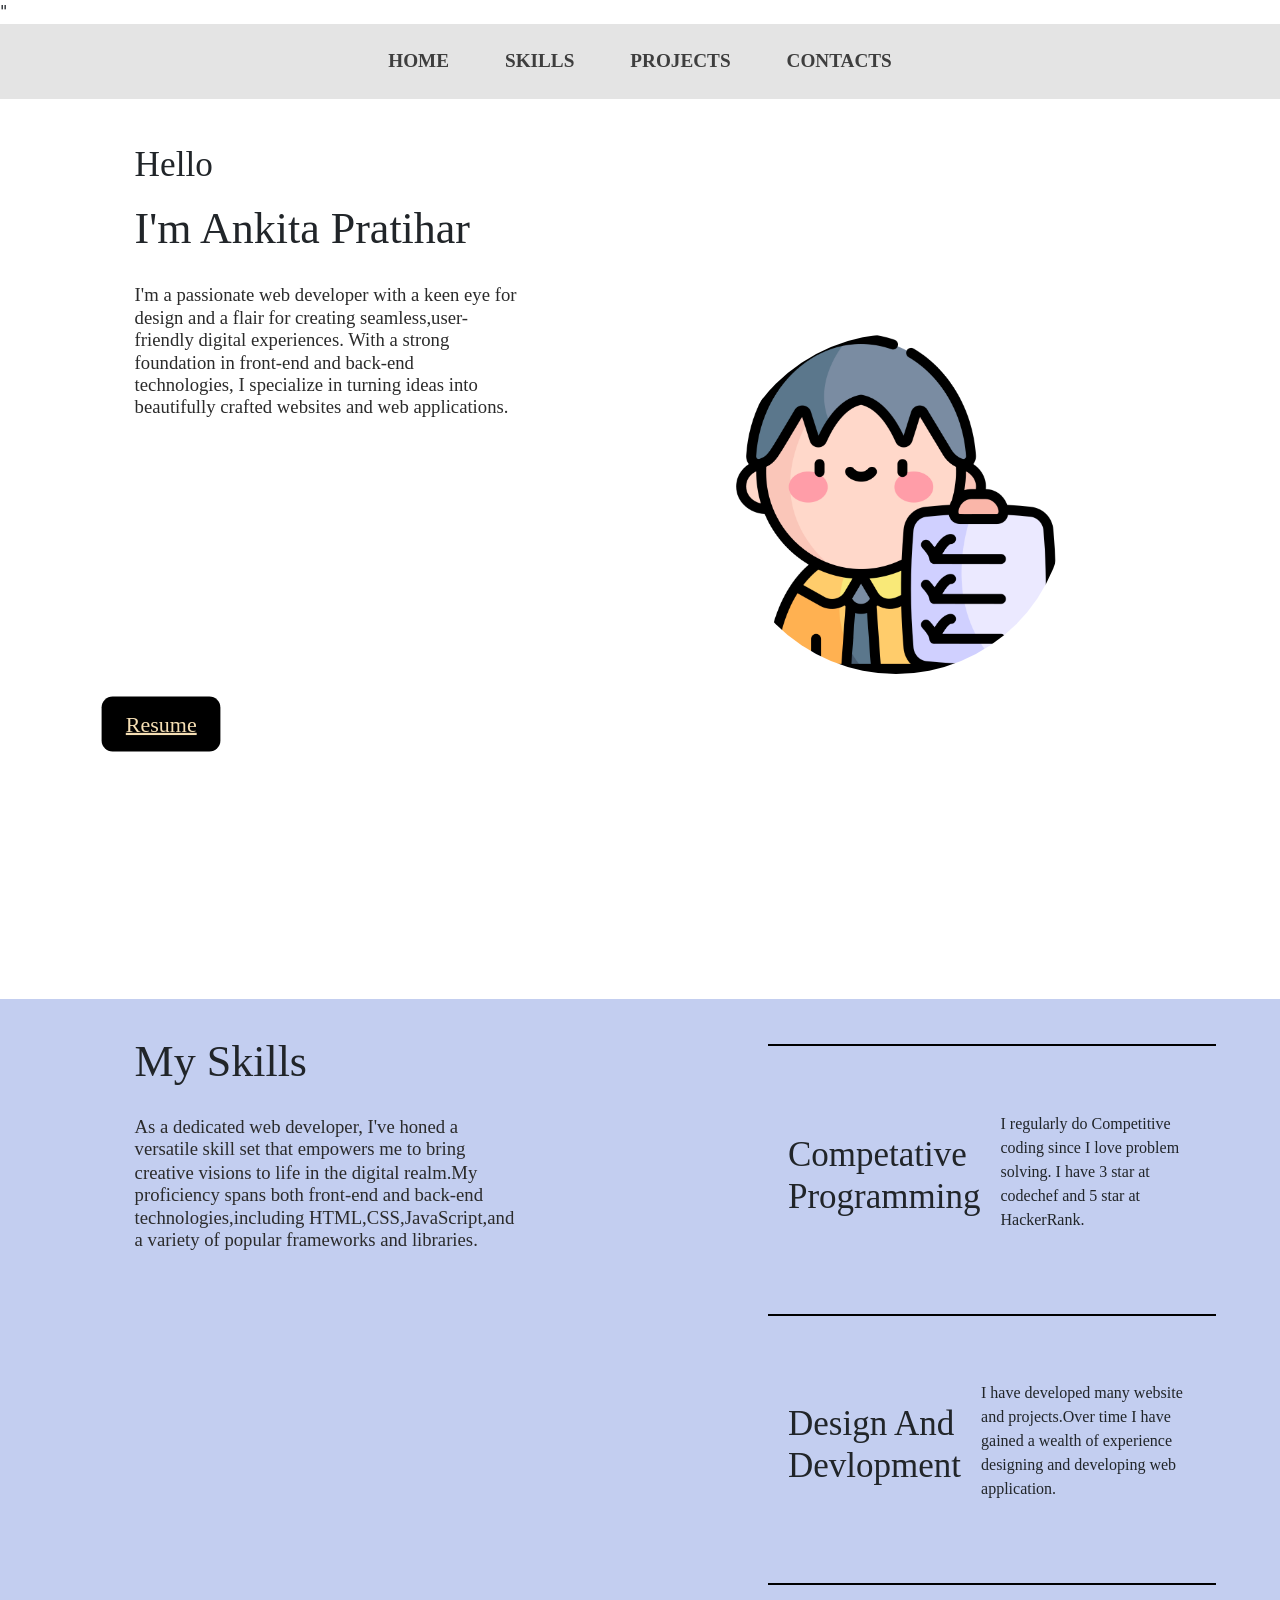
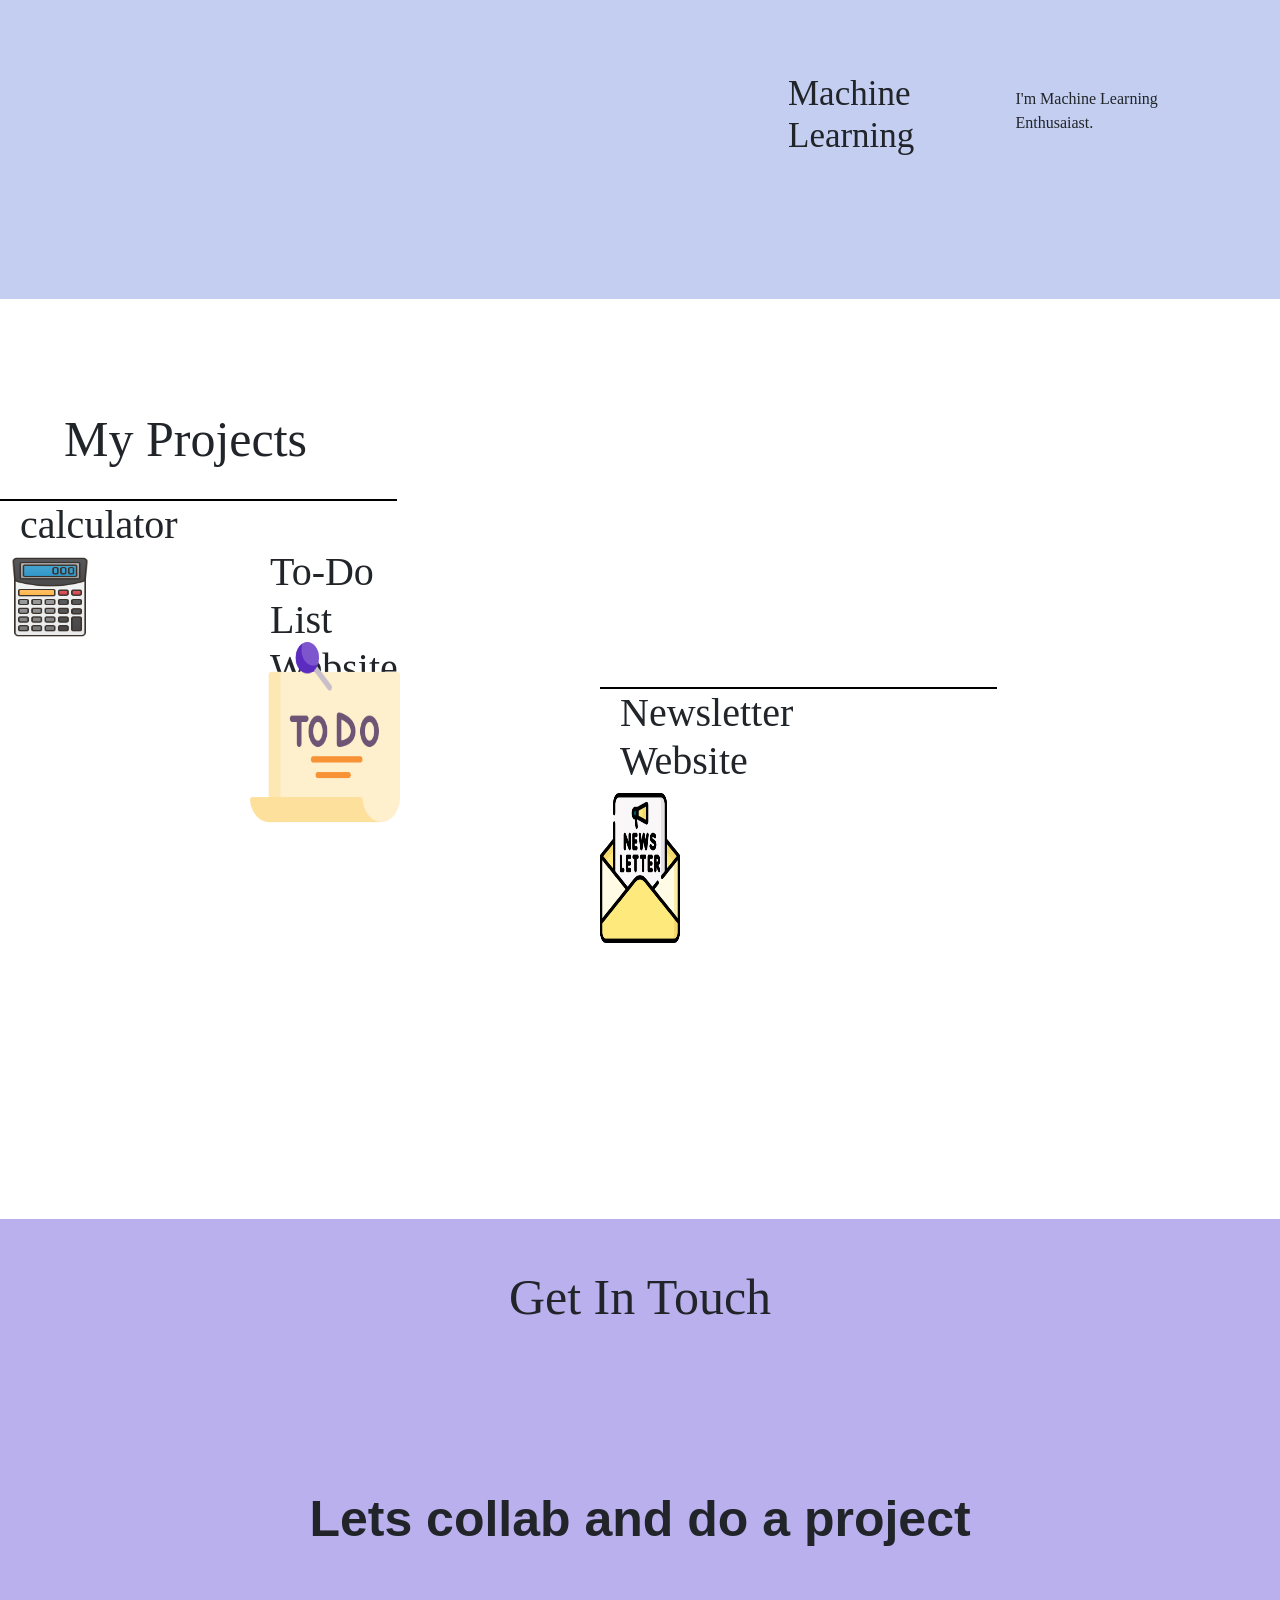
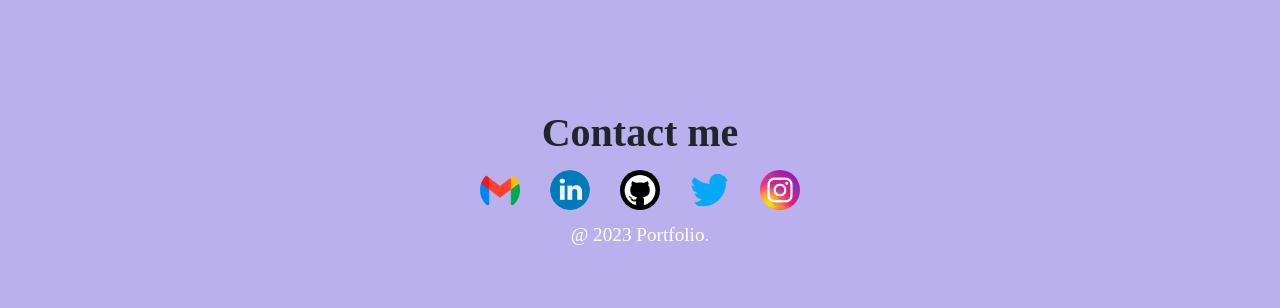
<file: index.html>
<!DOCTYPE html>
<html lang="en">
    <head>
        <meta charset="UTF-8"/>
        <meta http-equiv="X-UA-Compatible" content="IE=edge"/>
        <meta name="viewport" content="width=device-width,initial-scale=1.0"/>
        <title>Portfolio</title>
        <link rel="stylesheet" href="Portfolio/index.css"/>
        <link href="https://cdn.jsdelivr.net/npm/bootstrap@5.3.2/dist/css/bootstrap.min.css" rel="stylesheet" integrity="sha384-T3c6CoIi6uLrA9TneNEoa7RxnatzjcDSCmG1MXxSR1GAsXEV/Dwwykc2MPK8M2HN" crossorigin="anonymous">"
    </head>
    <body>
        <header class="header_section">
            <div class="container">
                <nav class="navbar navbar-expand-lg custom_nav-container">
                    <div class="collapse navbar-collapse" id="navbarSupportedContent">
                        <ul class="navbar-nav mx-auto">
                            <li class="nav-item active"><a class="nav-link"
                                href="index.html">Home</a>                               
                            </li>
                            <li class="nav-item">
                                <a class="nav-link" href="#page1">Skills</a>
                            </li>
                            <li class="nav-item">
                                <a class="nav-link" href="#page2">Projects</a>
                            </li>
                            <div class="nav-item">
                                <a class="nav-link" href="#page3"> Contacts</a>
                            </div>
                        </ul>
                    </div>
                </nav>
            </div>
        </header>

        <div id="main">
            <div id="page">
                <img src="Portfolio/portfolio.png" style="padding: 150px;border-radius: 50%;" alt=""/>
            <div id="text">
                <h2>Hello</h2>
                <h1>I'm Ankita Pratihar</h1>
                <h4>
                    I'm a passionate web developer with a keen eye for design
                     and a 
                     flair for creating seamless,user-friendly digital 
                     experiences. With 
                     a strong foundation in front-end and back-end 
                     technologies, I 
                     specialize in turning ideas into beautifully crafted 
                     websites and 
                     web applications.
                </h4>
                <div id="buttons">
                    <button id="b2">
                        <a href="resume link">Resume</a>
                    </button>
                </div>
            </div>        
            </div>


            <!--------------------------------------- -->

            <div id="page1">
                <div id="right">
                    <div id="text">
                        <h1>My Skills</h1>
                        <h4>
                            As a dedicated web developer, I've honed a versatile 
                            skill set that empowers me to bring creative visions to life in 
                            the digital realm.My proficiency spans both front-end and back-end
                            technologies,including HTML,CSS,JavaScript,and a variety of
                            popular frameworks and libraries.
                        </h4>
                    </div>
                </div>
                <div id="left">
                    <div class="box">
                        <h1>Competative Programming</h1>
                        <p>
                            I regularly do Competitive coding since I love problem solving.
                            I have 3 star at codechef and 5 star at HackerRank.
                        </p>
                    </div>
                    <div class="box">
                        <h1>Design And Devlopment</h1>
                        <p>
                            I have developed many website and projects.Over time I have
                            gained a wealth of experience designing and developing web
                            application.
                        </p>
                    </div>
                    <div class="box">
                        <h1>Machine Learning</h1>
                        <p>I'm Machine Learning Enthusaiast.</p>
                    </div>
                </div>
            </div>



            <div id="page2">
                <div id="text4">
                    <h1>My Projects</h1>
                </div>

                <div id="Project">
                    <div class="projects p1">
                        <div id="text3">
                            <h1>calculator</h1>
                        </div>
                        <div id="image">
                            <a href="D:\Bharat Intern Project\Portfolio">
                                <img src="Portfolio/calculator.png"alt="Description of the project" />
                            </a>
                        </div>
                    </div>
                    <div class="project p2">
                        <div id="text3">
                            <h1>To-Do List Website</h1>
                        </div>
                        <div id="image">
                            <a href="D:\Bharat Intern Project\Portfolio">
                                <img src="Portfolio/todo-icon.png" width="150px" height="200px" 
                                alt="Description of the project" />             
                            </a>
                        </div>
                    </div>
                    <div class="projects p3">
                        <div id="text3">
                            <h1>Newsletter Website</h1>
                        </div>
                        <div id="image">
                            <a href="D:\Bharat Intern Project\Portfolio">
                                <img src="Portfolio/newsletter.png" width="80px" height="150px"
                                alt="Description of the project" />
                            </a>
                        </div>
                    </div>
                </div>
            </div>



            <section class="end">
                <div id="page3" class="contact-me">
                    <br /><br />
                    <h2>Get In Touch</h2>
                    <br />

                    <h2 class="collab">Lets collab and do a project</h2>
                    <br />

                    <p>Contact me</p>
                    <br />

                    <a class="btn" href="">
                        <img src="Portfolio/gmail.png" width="40px" height="40px" />
                    </a>


                    <a class="btn" href="">
                        <img src="Portfolio/linkedin.png" width="40px" height="40px" />
                    </a>

                    <a class="btn" href="">
                        <img src="Portfolio/github.png" width="40px" height="40px" />
                    </a>

                    <a class="btn" href="">
                        <img src="Portfolio/twitter.png" width="40px" height="40px" />
                    </a>

                    <a class="btn" href="">
                        <img src="Portfolio/instagram.png" width="40px" height="40px" />
                    </a>
                </div>
                
                <div class="bottom-container">
                    <div style="width:50%; margin-left: auto; margin-right: auto">
                        <br>
                        <p class="copyright">@ 2023 Portfolio.</p>
                    </div>
                </div>
            </section>
        </div>
    </body>
</html>
</file>
<file: Portfolio/index.css>
*{
    margin:0%;
    padding: 0%;
    box-sizing: border-box;
    font-family: montserrat;
}
html,body{
    height: 100%;
    width:100%;
}
#main{
    position: relative;
    overflow: hidden;
}
#page{
    position: relative;
    height: 100vh;
    width: 100vw;
    background-color: #fff;
}
#page>img{
    position: absolute;
    right: 5%;
    top: 45%;
    transform: translateY(-50%);
    width: 50%;
    
}
#page>#nav{
    display: flex;
    align-items: center;
    justify-content: space-between;
    padding: 0px 30px;
    position: absolute;
    z-index: 9;
    height: 10%;
    width: 100%;
}
#center-nav{
    display: flex;
    gap: 20px;
    text-align: center;
}
#center-nav>a{
    text-decoration: none;
    color: #000;
    font-weight: 500;
    font-size: 18px;
    text-align: center;
}
#nav>input{
    padding: 10px 5px;
    border-radius: 10px;
    border: 1px solid #dadada;
    text-transform: uppercase;
}
#text{
    padding: 30px 50px;
    position: relative;
    top: 5%;
    left: 8%;
    height: 75%;
    width: 35%;
    scale: 1.1;
}
#text>h1{
    font-size: 40px;
    line-height: 1;
    margin-top: 20px;
}
#text>h4{
    margin-top: 30px;
    color: #2b2b2b;
    font-size: 17px;
    font-weight: 500;
}

#buttons{
    position: absolute;
    left: 0%;
    bottom: 1%;
    height: 20%;
    width: 100%;
}
#buttons>button{
    padding: 10px 22px;
    border-radius: 10px;
    border: none;
    font-weight: 500;
}
#buttons>button>a{
    font-size: 20px;
    color: wheat;
}
#buttons>#b2{
    margin-left: 20px;

    background-color: black;
}

#page1{
    position: relative;
    height: 100vh;
    width: 100vw;
    background-color: #c3cef0;

}
#page1>#left{
    position: absolute;
    right: 5%;
    height: 90%;
    top: 50%;
    transform: translateY(-50%);
    width: 35%;

}
#left>.box{
    display: flex;
    align-items: center;
    justify-content: space-between;
    padding: 0px 20px;
    height: 33.3%;
    width: 100%;
    border-top: 2px solid #000;
}
#left>.box>h4{
    font-size: 30px;
}

#left>.box>h1{
    font-size: 35px;
}
#left>.box>p{
    margin-left: 20px;
}

#text1{
    margin: 50px 50px;
    height: 30%;
    width: 50%;
    position: absolute;
    z-index: 9;
}
#text1>h1{
    font-size: 60px;
    margin-top: 20px;
}
#text1>h4{
    font-size: 30px;
    color: black;
    font-weight: 500;
    width: 70%;
    margin-top: 50px;
}
#text1>h5{
    color: #8873EF;
    transform: rotate(-20deg);
    position: absolute;
    left: -2%;
}

#page2{
    position: relative;
    height: 100vh;
    width: 100vw;
    background-color: #fff;
}
#project{
    display: flex;
    align-items: center;
    justify-content: space-between;
    height: 50%;
    width: 90%;
    position: absolute;
    left: 50%;
    transform: translateX(-50%);
    bottom:5%;
}
.projects{
    border-top: 2px solid #000;
    height: 100%;
    width: 31%;
}
#text3{
    display: flex;
    align-items: center;
    justify-content: space-between;
    padding: 0px 20px ;
    height: 30%;
    width: 50%;
}

#image{
    height: 50%;
    width: 100%;
}
#image>img{
    height: 100%;
    width: 100%;
    object-fit: cover;
}
.p1 img{
    height: 80px;
    width: 100px;
}
.p2{
    position: relative;
    top: -20%;
    left: 250px;
    height: 50px;
    width: 80px;
    bottom: 20px;
    
}
.p3{
    position: relative;
    top: -20%;
    left: 600px;
}
#text4{
    position: relative;
    top: 10%;
    left: 5%;
    height: 20%;
    width: 30%;
}
#text4>h1{
    margin-top: 20px;
    font-size: 50px;
}



.end{
    background-color: #bab0ee;
    text-align: center;
    padding-bottom: 50px;

}
.contact-me p
{
    font-size: 40px;
}
.contact-me h2
{
    font-size: 50px;
}
.contact-me p
{
    font-size: 40px;
}
.contact-me{
    width: 100%;
    height: 570px;
    font-weight: bold;
    position: relative;
}
.collab{
    font-size: 3.1rem;
    font-family: 'Montserrat',sans-serif;
    display: block;
    font-weight: bolder;
    margin :100px auto;
    padding: 30px 0;
}
.copyright{
    color: white;
    font-size: 1.2rem;
    margin: 0;
    padding: 8px 0 8px 0;
}
.btn{
    padding: 7px 7px;
}
.btn > img{
    border-radius: 50%;
    position: relative;
    bottom: 40px;
}


.nav-item > a{
    color: #3e3e3e  !important;
    font-size: 1.2rem;
    font-weight: 600;
    margin: 7px 20px;
    text-transform: uppercase;
}
.header_section{
    background-color: #2222221f;
}
</file>
